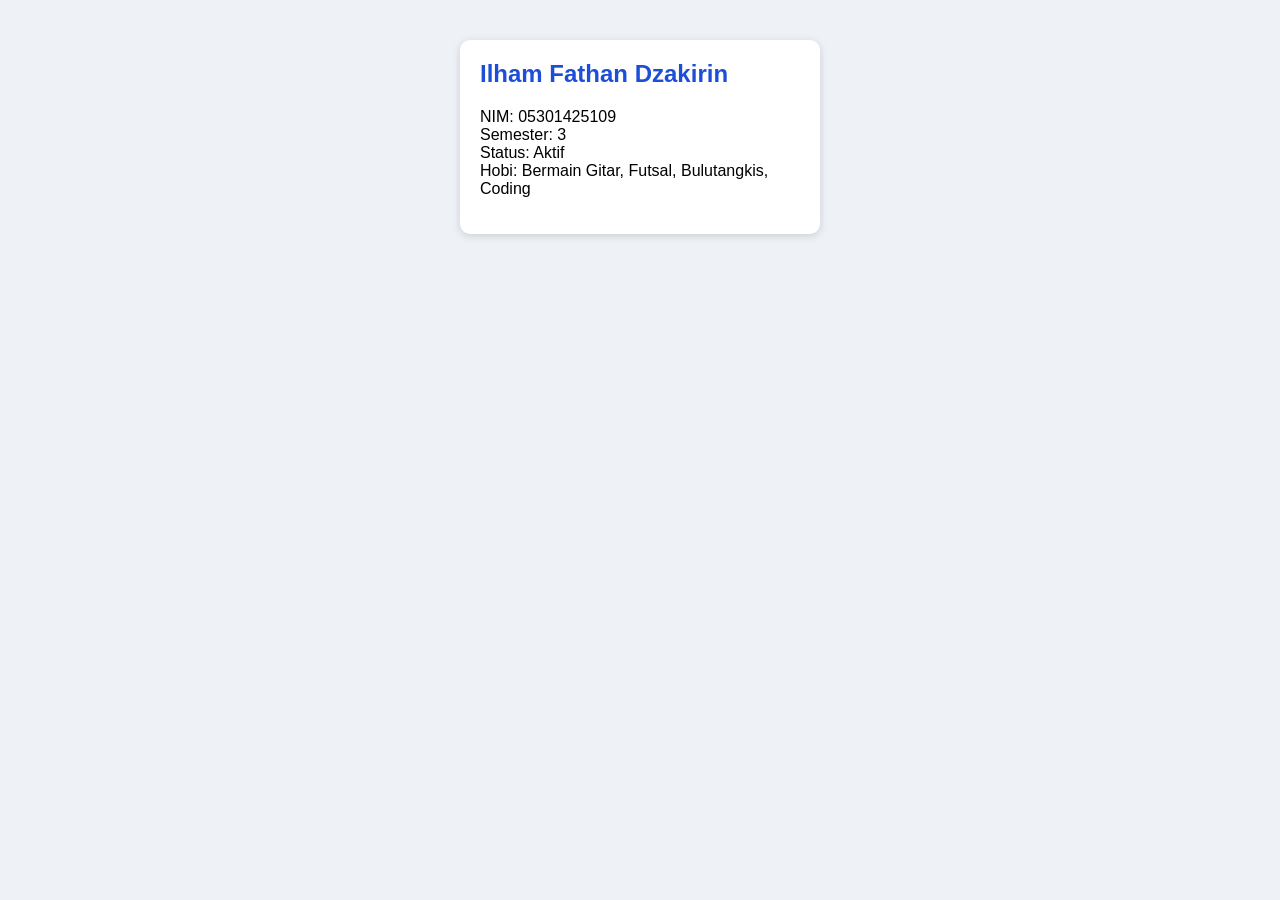
<file: Praktikum1/index.html>
<!DOCTYPE html>
<html lang="id">
<head>
    <meta charset="UTF-8">
    <meta name="viewport" content="width=device-width, initial-scale=1.0">
    <title>Paktikum 1 - Profil</title>
    <link rel="stylesheet" href="style.css">
    <script src="script.js" defer></script>
</head>
<body>
    <div class="kartu">
        <h2 id="nama">Nama</h2>
        <p id="detail">Detail</p>
    </div>
</body>
</html>
</file>
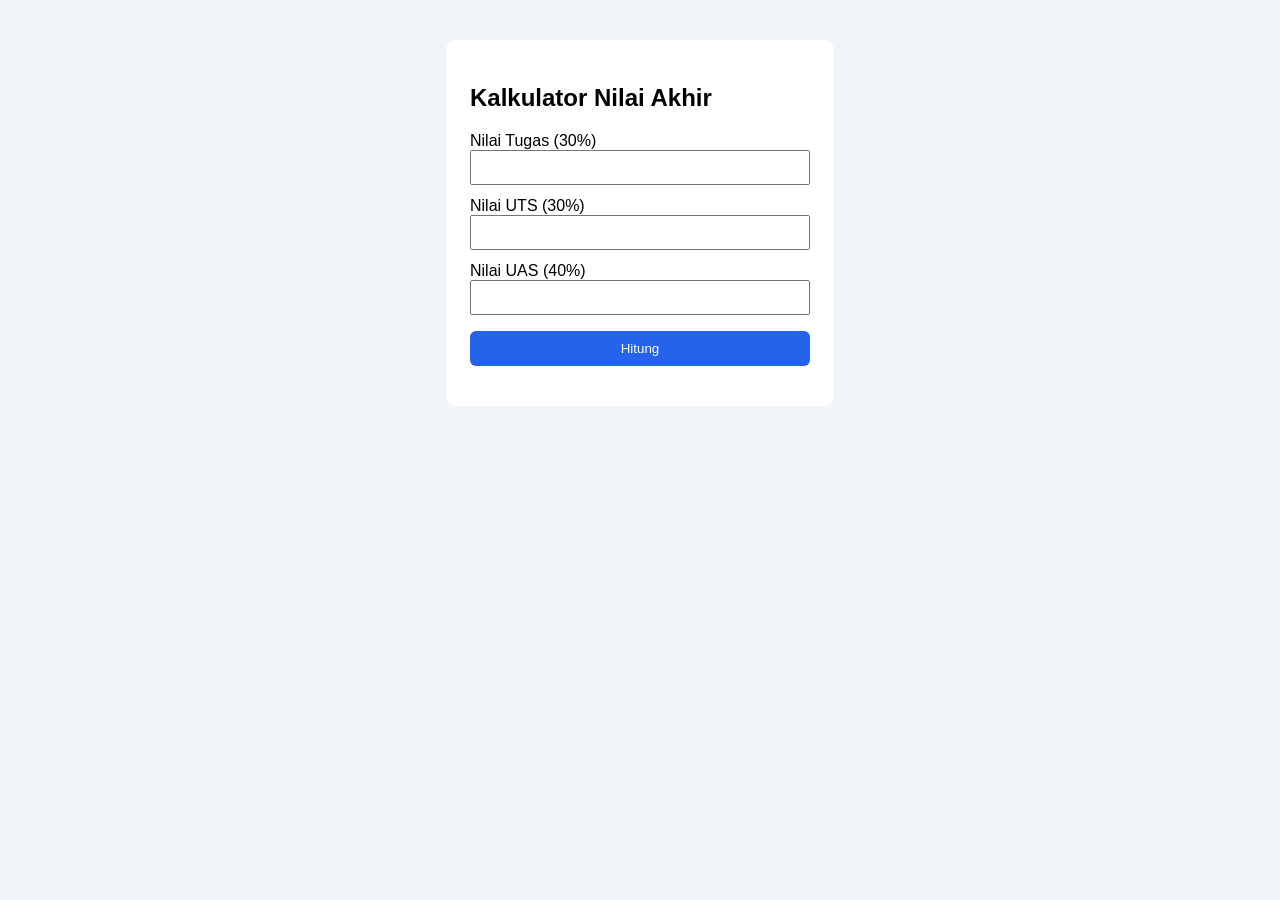
<file: Praktikum2/index.html>
<!DOCTYPE html>
<html lang="id">
<head>
    <meta charset="UTF-8">
    <meta name="viewport" content="width=device-width, initial-scale=1.0">
    <title>Praktikum 2 - Kalkulator Nilai</title>
    <link rel="stylesheet" href="style.css">
    <script src="script.js" defer></script>
</head>
<body>
    <div class="wadah">
        <h2>Kalkulator Nilai Akhir</h2>
        <label>Nilai Tugas (30%)</label>
        <input type="number" id="tugas" min="0" max="100">
        <label>Nilai UTS (30%)</label>
        <input type="number" id="uts" min="0" max="100">
        <label>Nilai UAS (40%)</label>
        <input type="number" id="uas" min="0" max="100">
        <button id="hitung">Hitung</button>
        <div id="hasil"></div>
    </div>
</body>
</html>
</file>
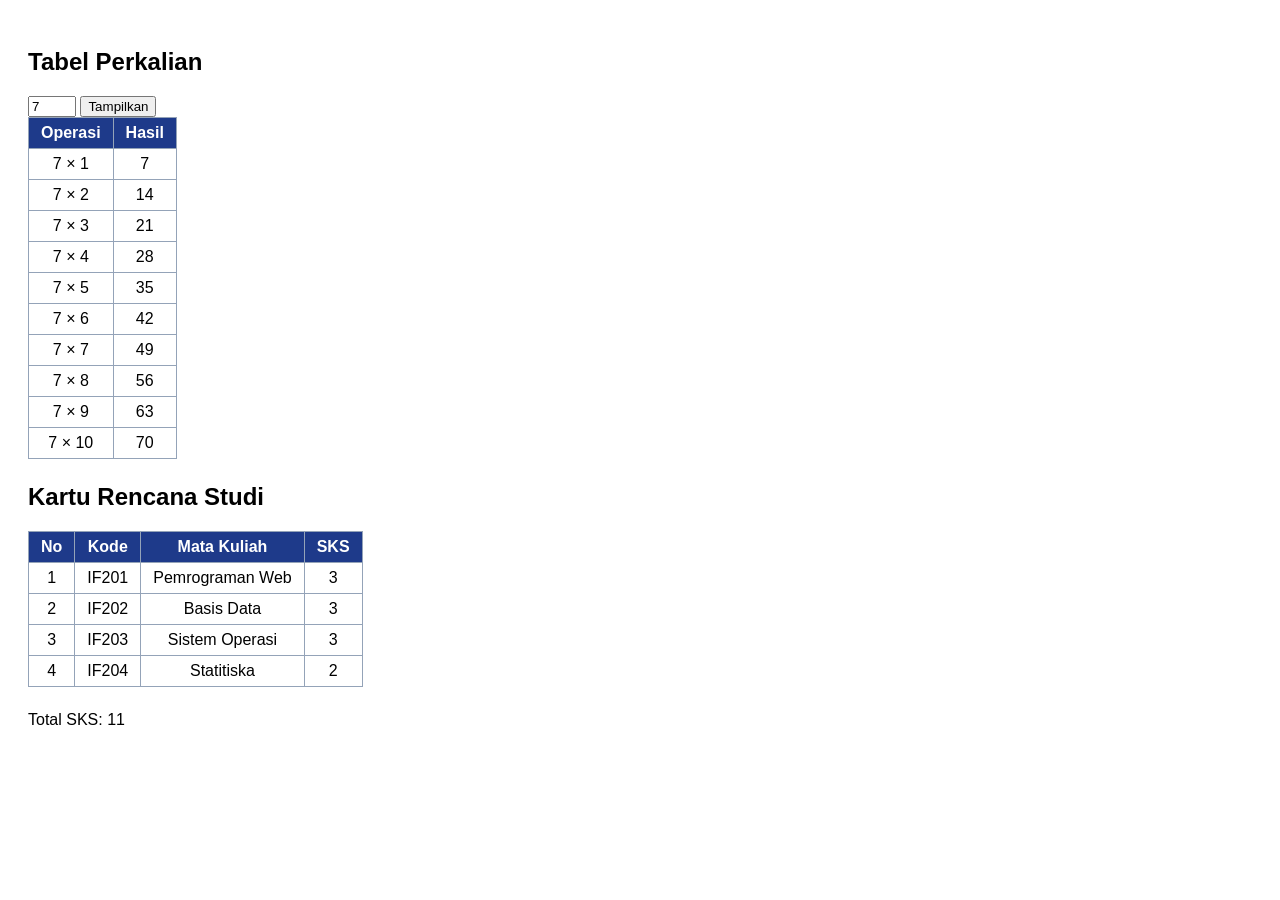
<file: Praktikum3/index.html>
<!DOCTYPE html>
<html lang="id">
<head>
    <meta charset="UTF-8">
    <meta name="viewport" content="width=device-width, initial-scale=1.0">
    <title>Praktikum 3 - Perulangan</title>
    <link rel="stylesheet" href="style.css">
    <script src="script.js" defer></script>
</head>
<body>
    <h2>Tabel Perkalian</h2>
    <input type="number" id="angka" value="7" min="1" max="20">
    <button id="buat">Tampilkan</button>
    <table id="tabelKali"></table>

    <h2>Kartu Rencana Studi</h2>
    <table id="tabelMK"></table>
    <p id="totalSks"></p>
</body>
</html>
</file>
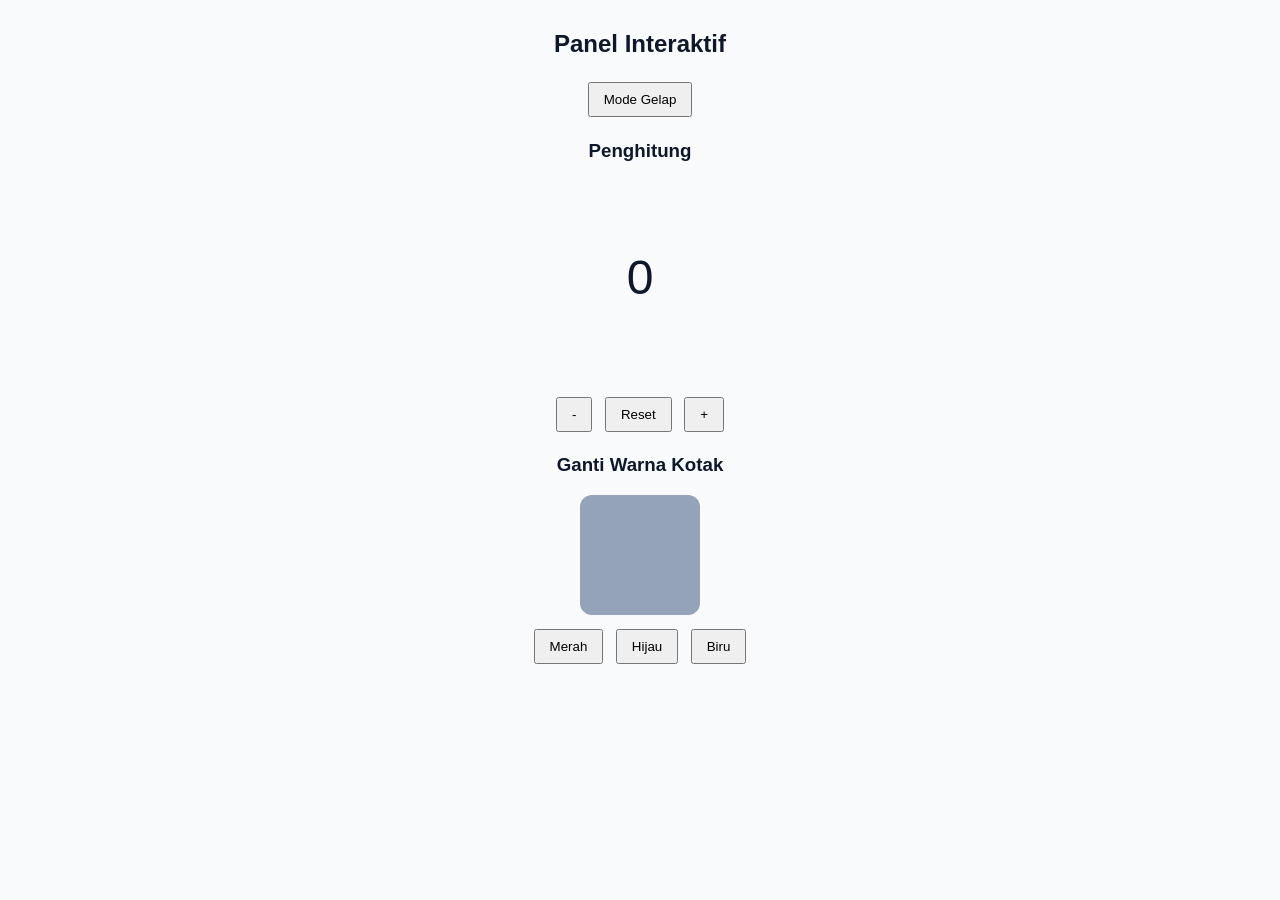
<file: Praktikum4/index.html>
<!DOCTYPE html>
<html lang="id">
<head>
    <meta charset="UTF-8">
    <meta name="viewport" content="width=device-width, initial-scale=1.0">
    <title>Praktikum 4 - DOM</title>
    <link rel="stylesheet" href="style.css">
    <script src="script.js" defer></script>
</head>
<body>
    <div class="panel">
        <h2>Panel Interaktif</h2>
        <button id="btnTema">Mode Gelap</button>

        <h3>Penghitung</h3>
        <p id="angka" class="angka">0</p>
        <button id="kurang">-</button>
        <button id="reset">Reset</button>
        <button id="tambah">+</button>

        <h3>Ganti Warna Kotak</h3>
        <div id="kotak" class="kotak"></div>
        <button class="warna" data-warna="#ef4444">Merah</button>
        <button class="warna" data-warna="#22c55e">Hijau</button>
        <button class="warna" data-warna="#3b82f6">Biru</button>
    </div>
</body>
</html>
</file>
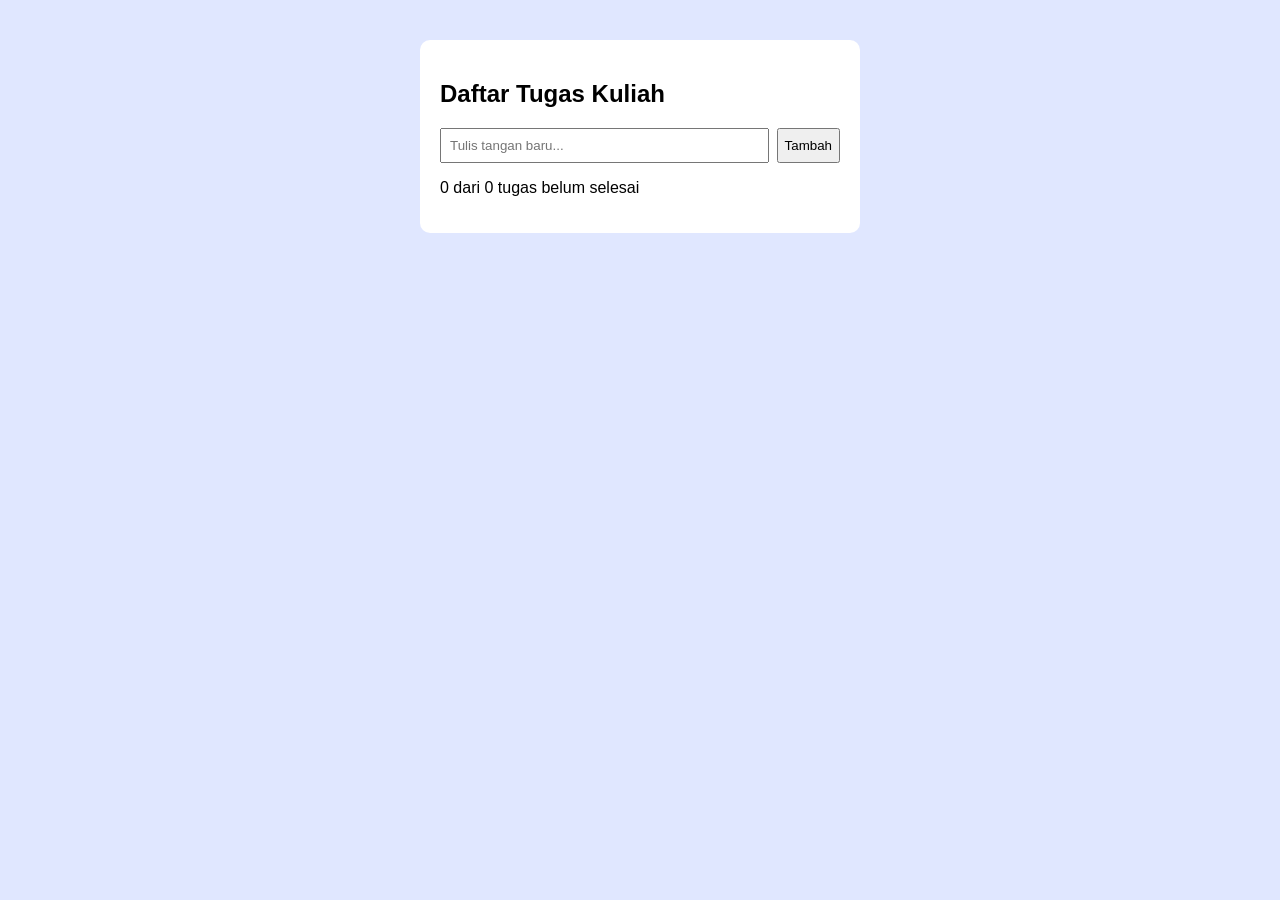
<file: Praktikum5/index.html>
<!DOCTYPE html>
<html lang="id">
<head>
    <meta charset="UTF-8">
    <meta name="viewport" content="width=device-width, initial-scale=1.0">
    <title>Praktikum 5 - To Do List</title>
    <link rel="stylesheet" href="style.css">
    <script src="script.js" defer></script>
</head>
<body>
    <div class="todo">
        <h2>Daftar Tugas Kuliah</h2>
        <form id="formTugas">
            <input type="text" id="inputTugas" placeholder="Tulis tangan baru...">
            <button type="submit">Tambah</button>
        </form>
        <ul id="daftar"></ul>
        <p id="info"></p>
    </div>
</body>
</html>
</file>
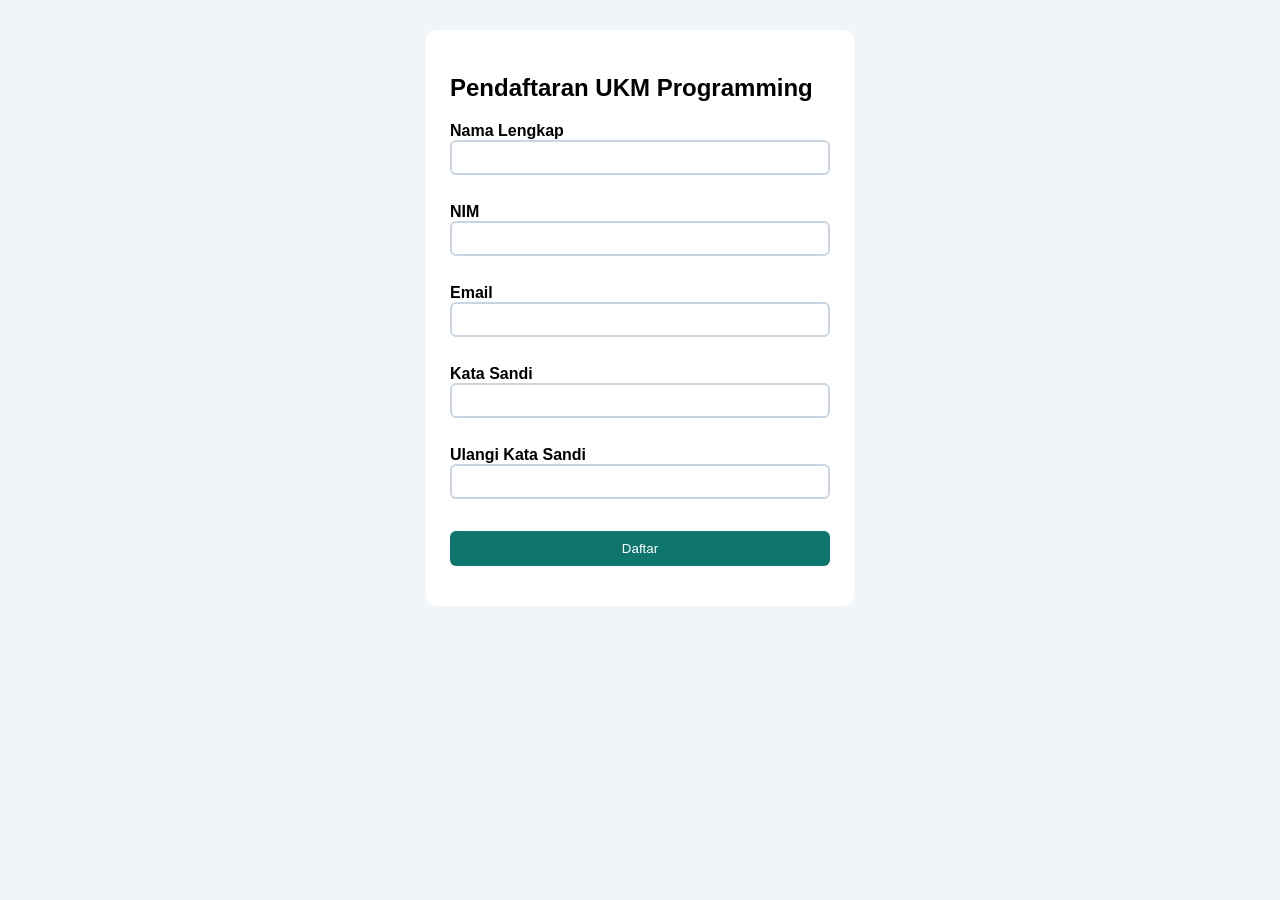
<file: Praktikum6/index.html>
<!DOCTYPE html>
<html lang="id">
<head>
    <meta charset="UTF-8">
    <title>Praktikum 6 - Validasi Form</title>
    <link rel="stylesheet" href="style.css">
    <script src="script.js" defer></script>
</head>
<body>
    <form id="formDaftar" novalidate>
        <h2>Pendaftaran UKM Programming</h2>
        <label for="nama">Nama Lengkap</label>
        <input type="text" id="nama">
        <small class="pesan"></small>
        <label for="nim">NIM</label>
        <input type="text" id="nim">
        <small class="pesan"></small>
        <label for="email">Email</label>
        <input type="email" id="email">
        <small class="pesan"></small>
        <label for="sandi">Kata Sandi</label>
        <input type="password" id="sandi">
        <small class="pesan"></small>
        <label for="ulang">Ulangi Kata Sandi</label>
        <input type="password" id="ulang">
        <small class="pesan"></small>
        <button type="submit">Daftar</button>
        <p id="sukses"></p>
    </form>
</body>
</html>
</file>
<file: Praktikum1/style.css>
body {
    font-family: Arial, sans-serif;
    background: #eef2f7;
}

.kartu {
    width: 320px;
    margin: 40px auto;
    padding: 20px;
    background: white;
    border-radius: 10px;
    box-shadow: 0 2px 8px rgba(0, 0, 0,.15);
}

.kartu h2 {
    color: #1d4ed8;
    margin-top: 0;
}
</file>
<file: Praktikum2/style.css>
body {
    font-family: Arial, sans-serif;
    background: #f1f5f9;
}

.wadah {
    width: 340px;
    margin: 40px auto;
    padding: 24px;
    background: #fff;
    border-radius: 10px;
}

label {
    display: block;
    margin-top: 12px;
}

input{
    width: 100%;
    padding: 8px;
    box-sizing: border-box;
}

button {
    margin-top: 16px;
    width: 100%;
    padding: 10px;
    background: #2563eb;
    color: #fff;
    border: none;
    border-radius: 6px;
    cursor: pointer;
}

#hasil {
    margin-top: 16px;
    font-weight: bold;
}

.lulus {
    color: #15803d;
}

.gagal {
    color: #b91c1c;
}
</file>
<file: Praktikum3/style.css>
body {
    font-family: Arial, sans-serif;
    padding: 20px;
}

table {
    border-collapse: collapse;
    margin-bottom: 24px;
}

th, td {
    border: 1px solid #94a3b8;
    padding: 6px 12px;
    text-align: center;
}

th {
    background: #1e3a8a;
    color: white;
}
</file>
<file: Praktikum4/style.css>
body {
    font-family: Arial, sans-serif;
    background: #f8fafc;
    color: #0f172a;
    transition: .3s;
}

body.gelap {
    background: #0f172a;
    color: #f1f5f9;
}

.panel {
    width: 360px;
    margin: 30px auto;
    text-align: center;
}

.angka {
    font-size: 48px;
    margin: 88px 0;
}

.angka.negatif {
    color: #ef4444;
}

.kotak {
    width: 120px;
    height: 120px;
    margin: 10px auto;
    background: #94a3b8;
    border-radius: 12px;
    transition: .3s;
}

button {
    padding: 8px 14px;
    margin: 4px;
    cursor: pointer;
}
</file>
<file: Praktikum5/style.css>
body {
    font-family: Arial, sans-serif;
    background: #e0e7ff;
}

.todo {
    width: 400px;
    margin: 40px auto;
    padding: 20px;
    background: #fff;
    border-radius: 10px;
}

form {
    display: flex;
    gap: 8px;
}

form input {
    flex: 1;
    padding: 8px;
}

ul {
    list-style: none; padding: 0;
}

li {
    display: flex;
    justify-content: space-between;
    align-items: center;
    padding: 8px;
    border-bottom: 1px solid #e2e8f0;
    cursor: pointer;
}

li.selesai span {
    text-decoration: line-through;
    color: #94a3b8;
}

.hapus {
    background: #ef4444;
    color: #fff;
    border: none;
    border-radius: 4px;
    padding: 4px 8px;
    cursor: pointer;
}
</file>
<file: Praktikum6/style.css>
body {
    font-family: Arial, sans-serif;
    background: #f1f5f9;
}

form {
    width: 380px;
    margin: 30px auto;
    padding: 24px;
    background: #fff;
    border-radius: 10px;
}

label {
    display: block;
    margin-top: 12px;
    font-weight: bold;
}

input {
    width: 100%;
    padding: 8px;
    box-sizing: border-box;
    border: 2px solid #cbd5e1;
    border-radius: 6px;
}

input.error {
    border-color: #ef4444;
}

input.valid {
    border-color: #22c55e;
}

.pesan {
    color: #ef4444;
    min-height: 16px;
    display: block;
}

button {
    margin-top: 16px;
    width: 100%;
    padding: 10px;
    background: #0f766e;
    color: #fff;
    border: none;
    border-radius: 6px;
}

#sukses {
    color: #15803d;
    font-weight: bold;
}
</file>
